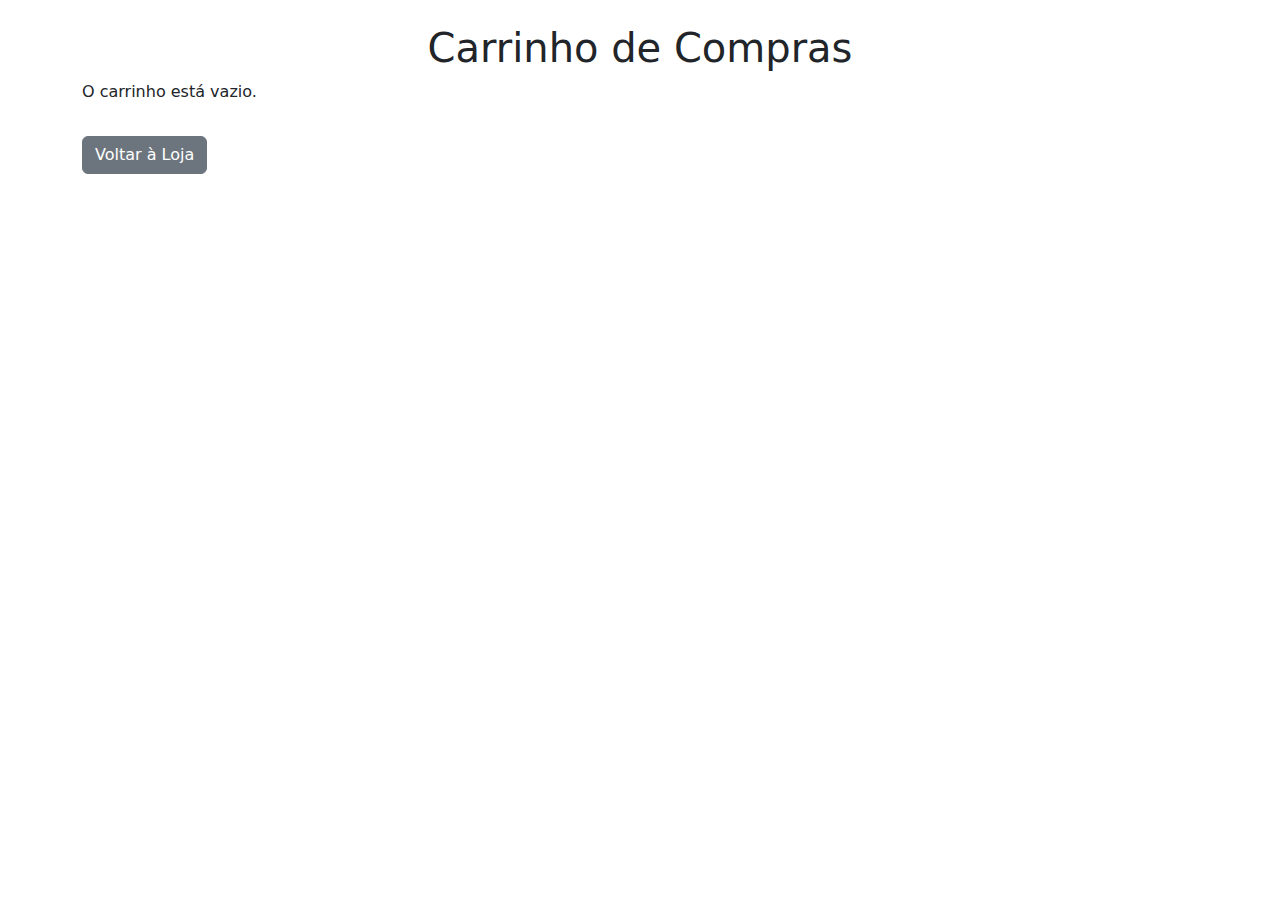
<file: carrinho.html>
<html lang="pt-BR">
<head>
    <meta charset="UTF-8">
    <meta name="viewport" content="width=device-width, initial-scale=1.0">
    <title>Carrinho de Compras</title>
    <link href="https://cdn.jsdelivr.net/npm/bootstrap@5.3.0/dist/css/bootstrap.min.css" rel="stylesheet">
</head>
<body>
    <div class="container mt-4">
        <h1 class="text-center">Carrinho de Compras</h1>
        <div id="lista-carrinho"></div>
        <a href="index.html" class="btn btn-secondary mt-3">Voltar à Loja</a>
    </div>

    <script src="https://cdn.jsdelivr.net/npm/bootstrap@5.3.0-alpha1/dist/js/bootstrap.bundle.min.js"></script>
    <script src="js/carrinho.js"></script>
</body>
</html>
</file>
